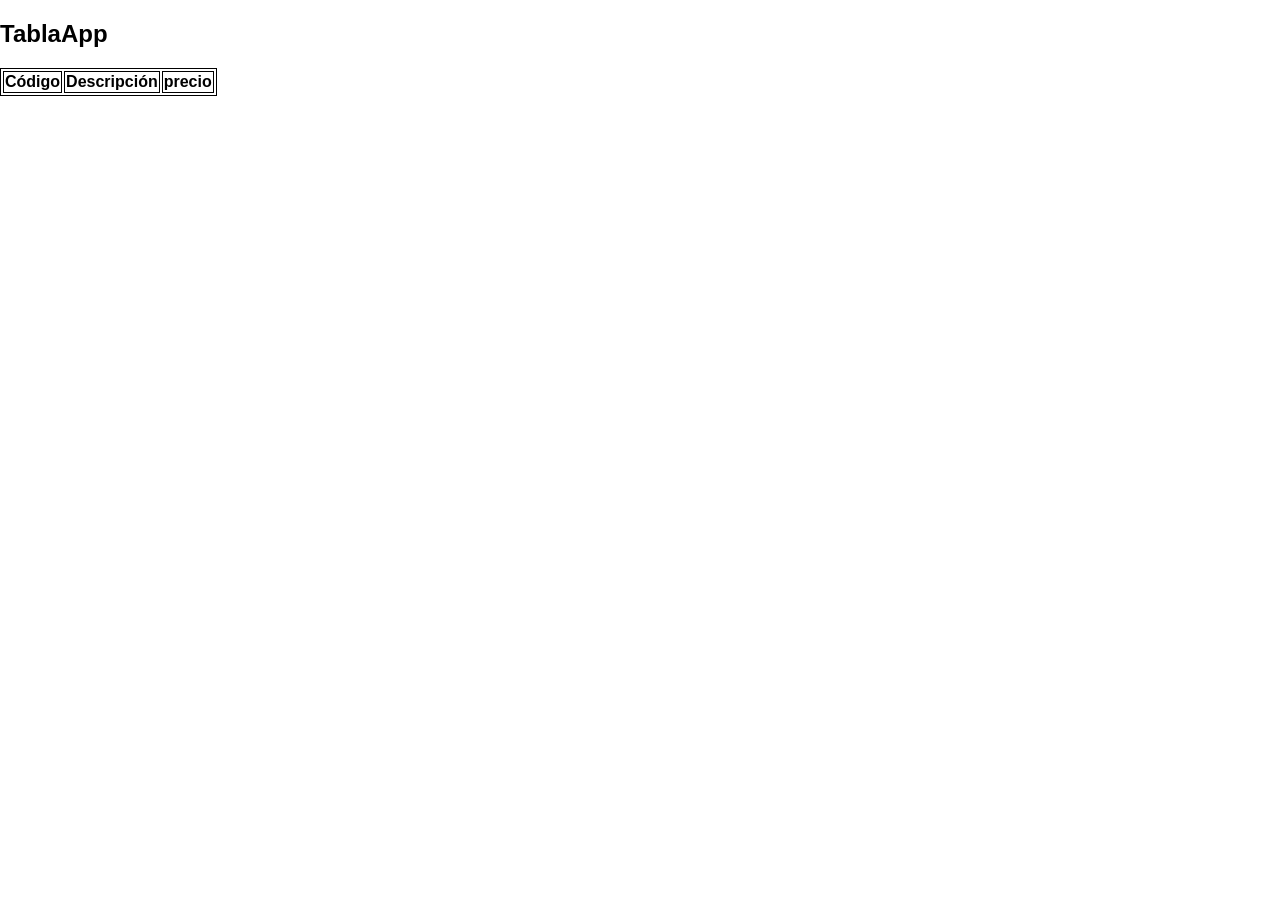
<file: doc/index.html>
<!doctype html>
<html lang="en">

<head>
    <meta charset="utf-8" />
    <link rel="icon" href="./favicon.ico" />
    <meta name="viewport" content="width=device-width,initial-scale=1" />
    <meta name="theme-color" content="#000000" />
    <meta name="description" content="Web site created using create-react-app" />
    <meta http-equiv="Content-Security-Policy" content="upgrade-insecure-requests">
    <link rel="apple-touch-icon" href="./logo192.png" />
    <link rel="manifest" href="./manifest.json" />
    <title>React App</title>
    <script defer="defer" src="./static/js/main.2ec7c367.js"></script>
    <link href="./static/css/main.f537cae2.css" rel="stylesheet">
</head>

<body><noscript>You need to enable JavaScript to run this app.</noscript>
    <div id="root"></div>
</body>

</html>
</file>
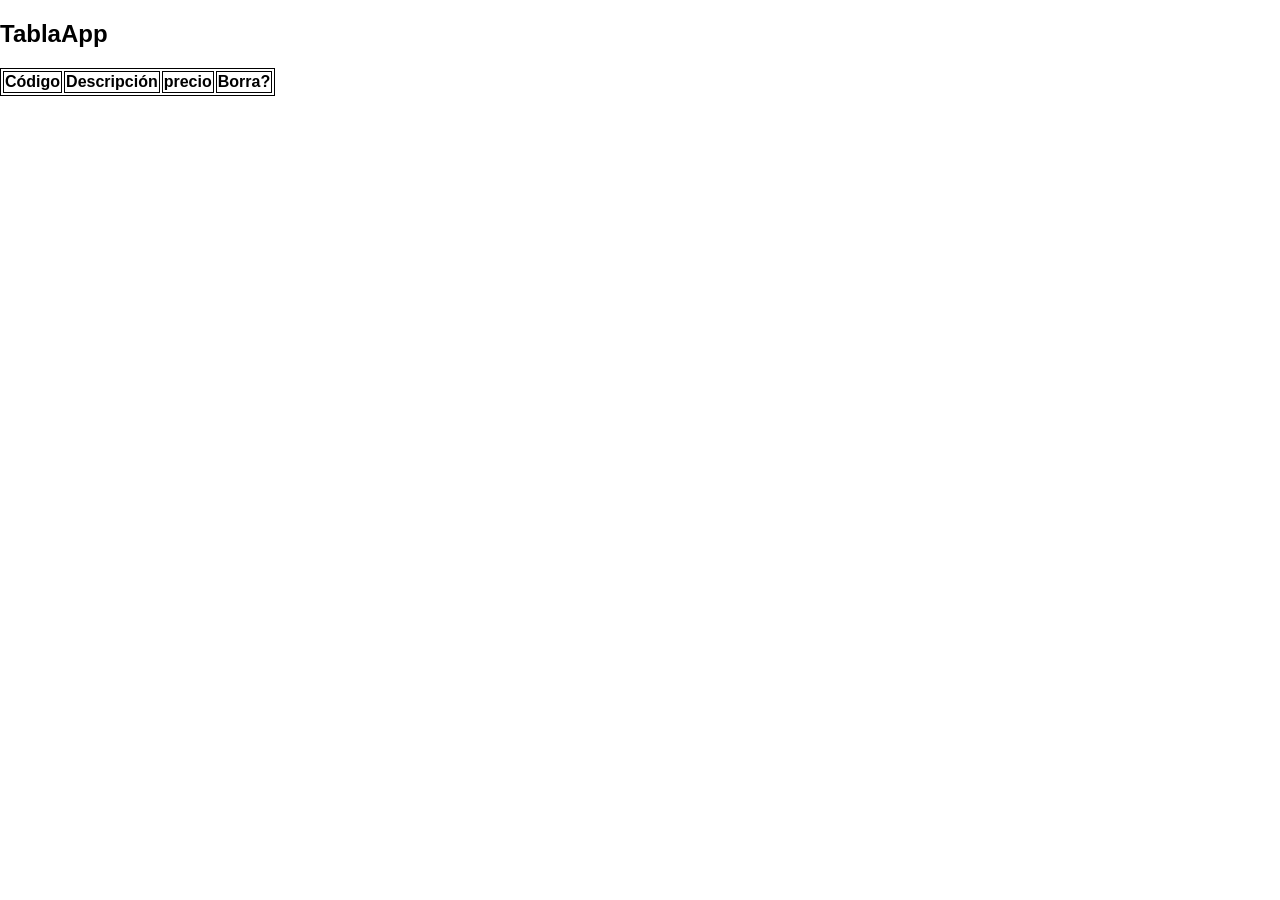
<file: docs/index.html>
<!doctype html>
<html lang="en">

<head>
    <meta charset="utf-8" />
    <link rel="icon" href="./favicon.ico" />
    <meta name="viewport" content="width=device-width,initial-scale=1" />
    <meta name="theme-color" content="#000000" />
    <meta http-equiv="Content-Security-Policy" content="upgrade-insecure-requests">
    <meta name="description" content="Web site created using create-react-app" />
    <link rel="apple-touch-icon" href="./logo192.png" />
    <link rel="manifest" href="./manifest.json" />
    <title>React App</title>
    <script defer="defer" src="./static/js/main.c72bef7b.js"></script>
    <link href="./static/css/main.f537cae2.css" rel="stylesheet">
</head>

<body><noscript>You need to enable JavaScript to run this app.</noscript>
    <div id="root"></div>
</body>

</html>
</file>
<file: doc/static/css/main.f537cae2.css>
body{-webkit-font-smoothing:antialiased;-moz-osx-font-smoothing:grayscale;font-family:-apple-system,BlinkMacSystemFont,Segoe UI,Roboto,Oxygen,Ubuntu,Cantarell,Fira Sans,Droid Sans,Helvetica Neue,sans-serif;margin:0}code{font-family:source-code-pro,Menlo,Monaco,Consolas,Courier New,monospace}.tabla,td,th{border:1px solid #000}
/*# sourceMappingURL=main.f537cae2.css.map*/
</file>
<file: docs/static/css/main.f537cae2.css>
body{-webkit-font-smoothing:antialiased;-moz-osx-font-smoothing:grayscale;font-family:-apple-system,BlinkMacSystemFont,Segoe UI,Roboto,Oxygen,Ubuntu,Cantarell,Fira Sans,Droid Sans,Helvetica Neue,sans-serif;margin:0}code{font-family:source-code-pro,Menlo,Monaco,Consolas,Courier New,monospace}.tabla,td,th{border:1px solid #000}
/*# sourceMappingURL=main.f537cae2.css.map*/
</file>
